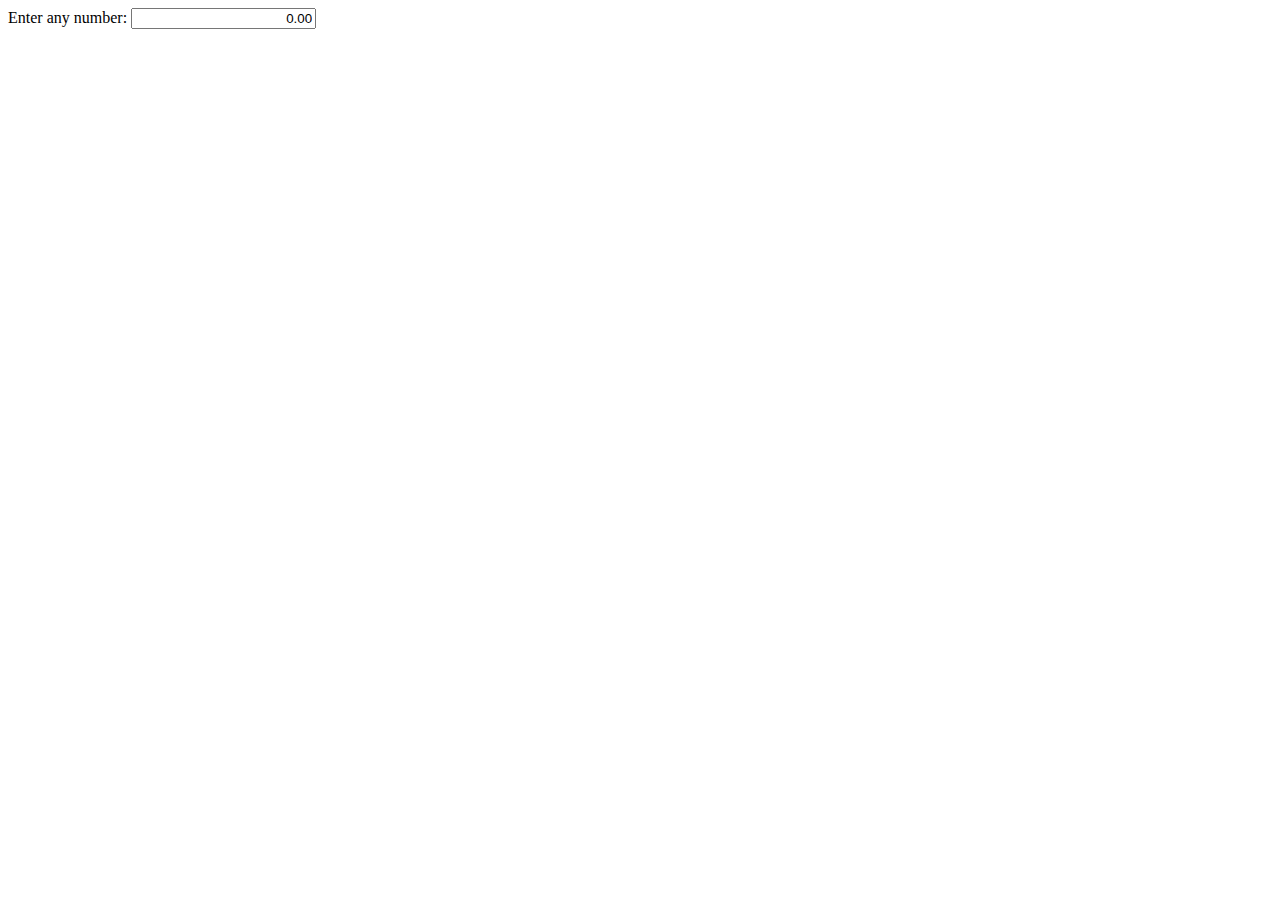
<file: NumberMaskingPlugin/main.html>
<!DOCTYPE html>
<html>

<head>
    
    <title>Number Masking Plugin</title>
    <script src="https://ajax.googleapis.com/ajax/libs/jquery/1.11.3/jquery.min.js"></script>
    <script src="NumberMasker.js"></script>

</head>
    
    <label> Enter any number: </label>
    <input class="masker"></input>
    
<body>

</body>

</html>
</file>
